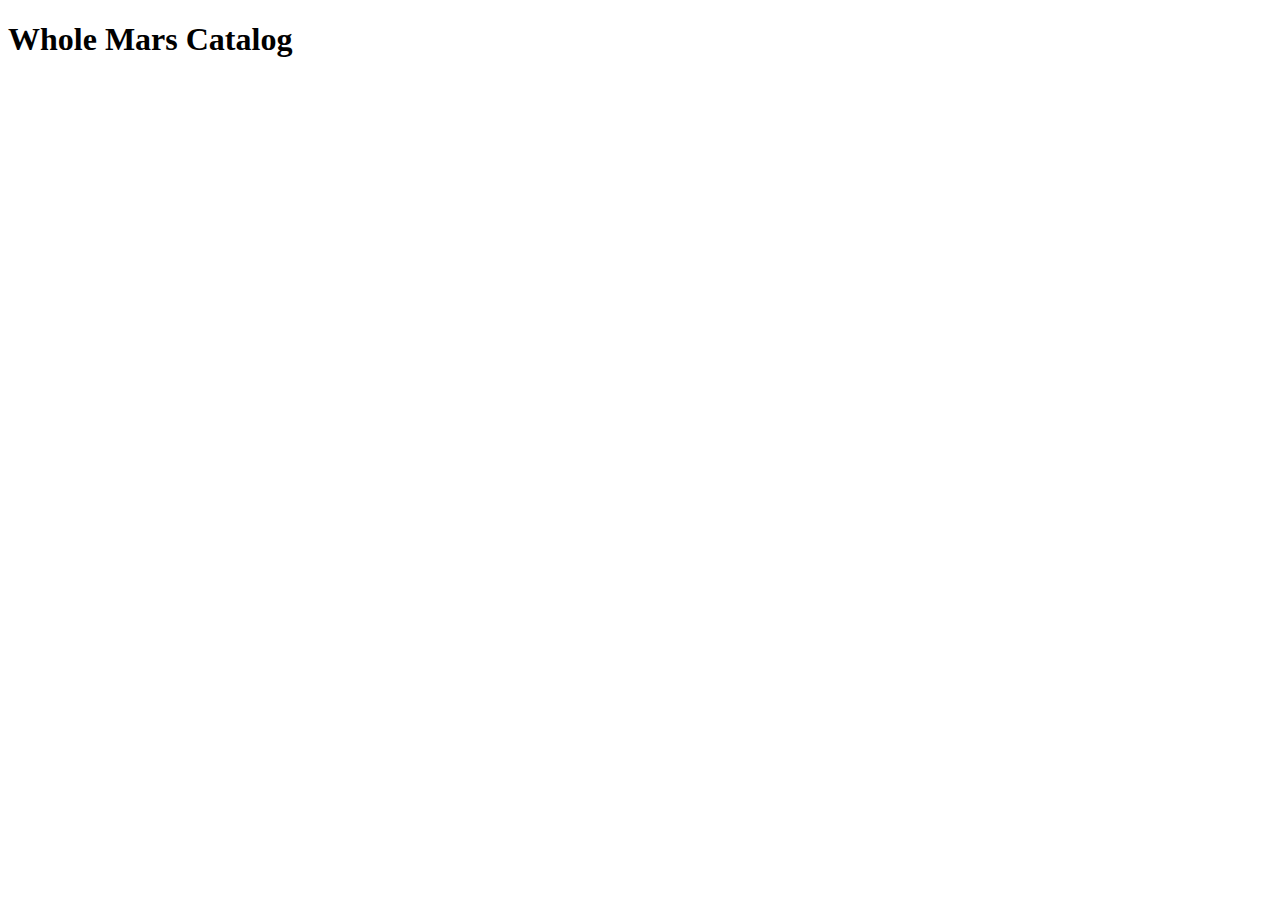
<file: allday.html>
<!DOCTYPE html>

<html>
    <head>
        <meta charset="utf-8">
        <meta http-equiv="x-ua-compatible" content="ie=edge">
        <meta name="viewport" content="width=device-width, initial-scale=1, shrink-to-fit=no">
    
        <title>Whole Mars Catalog</title>
    </head>
    
    <body>
        <h1 id="whole_mars_catalog">Whole Mars Catalog</h1>
    </body>
</html>
</file>
